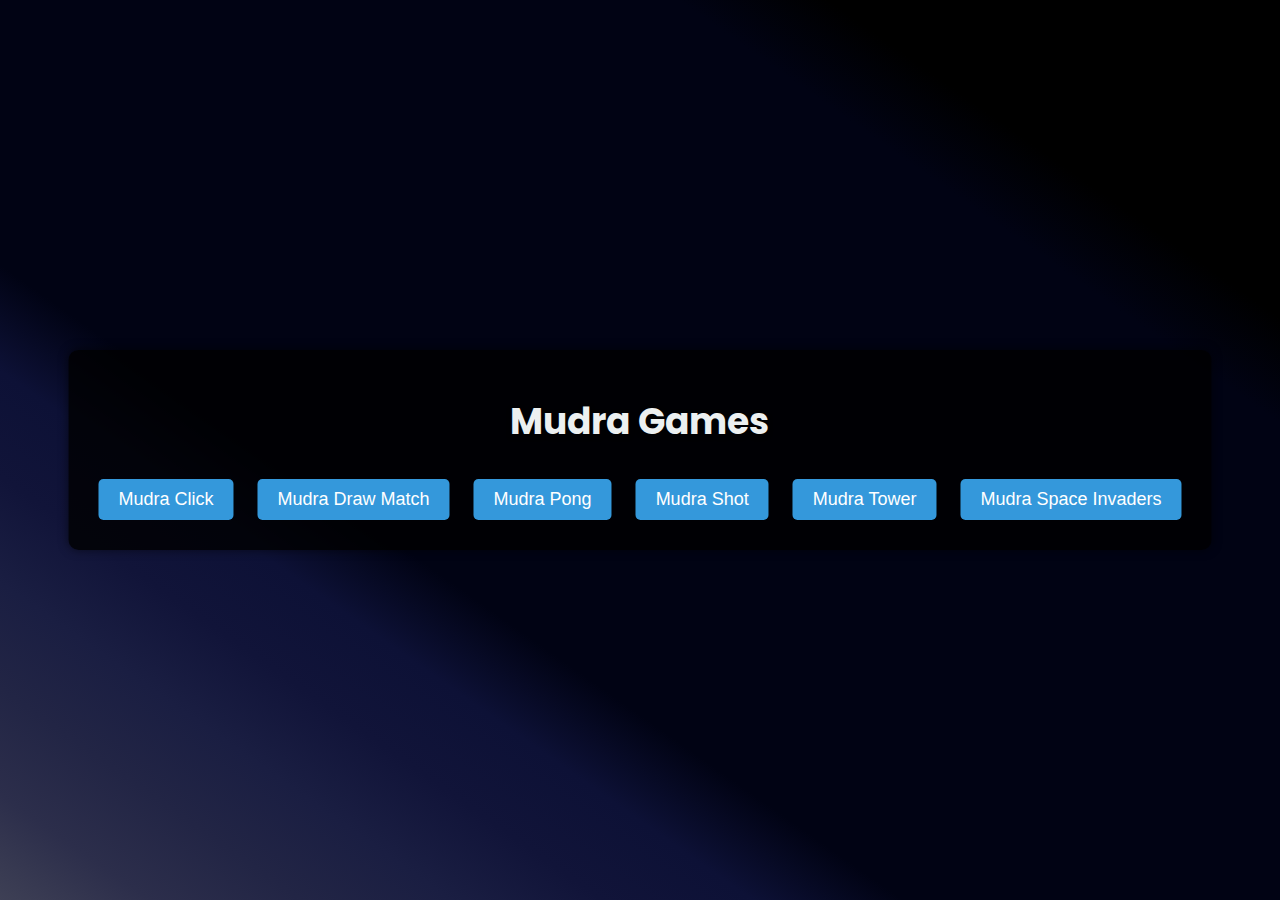
<file: index.html>
<!DOCTYPE html>
<html lang="en">
<head>
    <meta charset="UTF-8">
    <meta name="viewport" content="width=device-width, initial-scale=1.0">
    <title>Mudra Games</title>
	<link rel="stylesheet" href="https://fonts.googleapis.com/css2?family=Poppins:wght@400;600&display=swap">
    <link rel="stylesheet" href="styles.css">
</head>
<body>
    <div id="menu">
        <h1>Mudra Games</h1>
        <div>
            <button class="menuButton" onclick="location.href='MudraClick/mudra_click.html'">Mudra Click</button>
            <button class="menuButton" onclick="location.href='MudraDrawMatch/mudra_draw_match.html'">Mudra Draw Match</button>
            <button class="menuButton" onclick="location.href='MudraPong/mudra_pong.html'">Mudra Pong</button>
            <button class="menuButton" onclick="location.href='MudraShot/mudra_shot.html'">Mudra Shot</button>
            <button class="menuButton" onclick="location.href='MudraTower/mudra_tower.html'">Mudra Tower</button>
            <button class="menuButton" onclick="location.href='MudraSI/mudra_si.html'">Mudra Space Invaders</button>
        </div>
    </div>
</body>
</html>
</file>
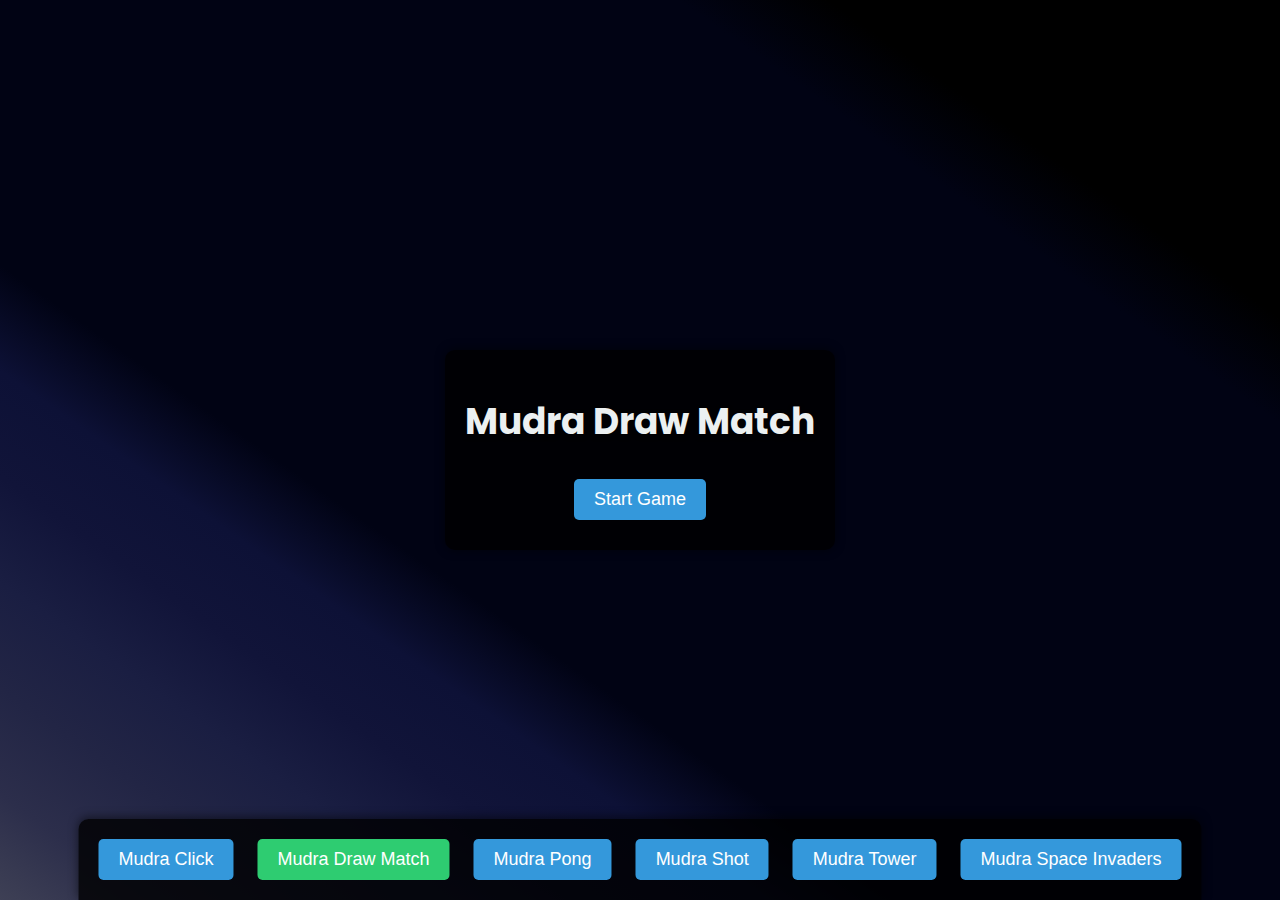
<file: MudraDrawMatch/mudra_draw_match.html>
<!DOCTYPE html>
<html lang="en">
<head>
    <meta charset="UTF-8">
    <meta name="viewport" content="width=device-width, initial-scale=1.0">
    <title>Mudra Draw Match</title>
	<link rel="stylesheet" href="https://fonts.googleapis.com/css2?family=Poppins:wght@400;600&display=swap">
    <link rel="stylesheet" href="mudra_draw_match.css">
</head>
<body>
    <div id="gameContainer" class="hidden">
        <canvas id="predefinedCanvas" class="gameCanvas hidden"></canvas>
        <canvas id="drawingCanvas" class="gameCanvas hidden"></canvas>
    </div>
    <div id="startScreen">
        <h1>Mudra Draw Match</h1>
        <div>
            <button class="menuButton" id="startGameButton">Start Game</button>
        </div>
    </div>
    <div id="gameOver" class="hidden">
        <h1>Game Over</h1>
        <p>Score: <span id="finalScore">0</span></p>
        <button class="menuButton" id="restartGameButton">Play Again</button>
    </div>
    
    <div id="instructions" class="hidden">
        <h1>How to Play</h1>
        <p>Try to match the shape given while drawing with the Mudra band.</p>
        <p>Use your mouse to draw on the canvas and try to recreate the shape as accurately as possible.</p>
        <p>When you are done, click "Submit Drawing" to see your score.</p>
    </div>

    <div id="menu">
        <div>
            <button id="mudraClickButton" class="menuButton" onclick="location.href='../MudraClick/mudra_click.html'">Mudra Click</button>
            <button id="mudraDrawMatchButton" class="menuButton" onclick="location.href='../MudraDrawMatch/mudra_draw_match.html'">Mudra Draw Match</button>
            <button id="mudraPongButton" class="menuButton" onclick="location.href='../MudraPong/mudra_pong.html'">Mudra Pong</button>
            <button id="mudraShotButton" class="menuButton" onclick="location.href='../MudraShot/mudra_shot.html'">Mudra Shot</button>
            <button id="mudraSTowerButton" class="menuButton" onclick="location.href='../MudraTower/mudra_tower.html'">Mudra Tower</button>
            <button id="mudraSpaceInvadersButton" class="menuButton" onclick="location.href='../MudraSI/mudra_si.html'">Mudra Space Invaders</button>
        </div>
    </div>

    <script src="mudra_draw_match.js"></script>
    <script>
        // Highlight the active game
        document.getElementById('mudraDrawMatchButton').classList.add('active');
    </script>
</body>
</html>
</file>
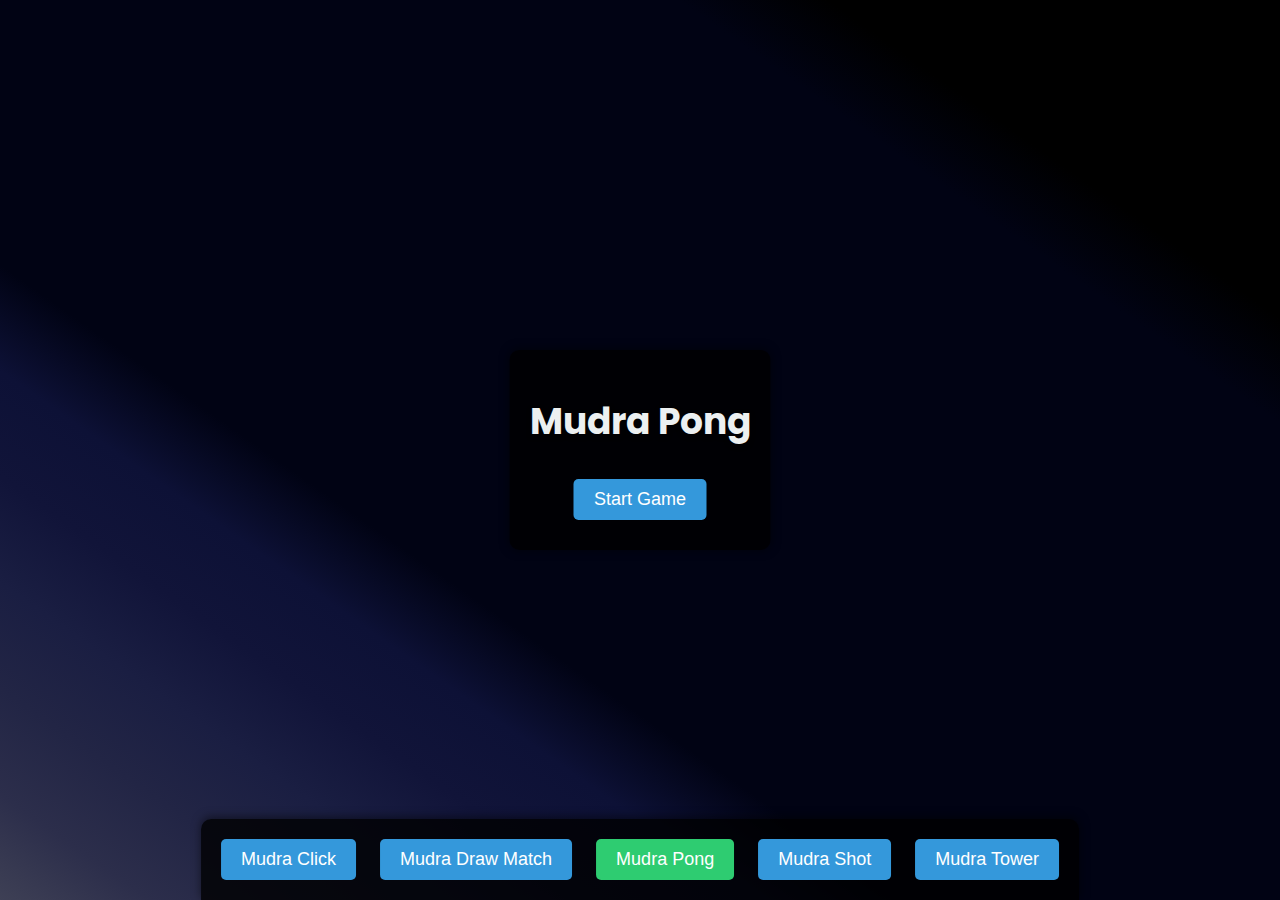
<file: MudraPong/mudra_pong.html>
<!DOCTYPE html>
<html lang="en">
<head>
    <meta charset="UTF-8">
    <meta name="viewport" content="width=device-width, initial-scale=1.0">
    <title>Mudra Pong</title>
	<link rel="stylesheet" href="https://fonts.googleapis.com/css2?family=Poppins:wght@400;600&display=swap">
    <link rel="stylesheet" href="mudra_pong.css">
</head>
<body>
    <canvas id="gameCanvas" class="hidden"></canvas>
    <div id="gameInfo" class="hidden">
        <p id="scoreDisplay">Score: <span id="score">0</span></p>
    </div>
    <div id="startScreen">
        <h1>Mudra Pong</h1>
        <div>
            <button class="menuButton" id="startButton">Start Game</button>
        </div>
    </div>
    <div id="instructions" class="hidden">
        <h1>How to Play</h1>
        <p>Use your mouse to move the paddle left and right.</p>
        <p>Try to keep the ball in play and score as many points as possible.</p>
    </div>
    <div id="gameOver" class="hidden">
        <h1>Game Over</h1>
        <p>Score: <span id="finalScore">0</span></p>
        <button class="menuButton" onclick="restartGame()">Play Again</button>
    </div>
    
    <div id="menu">
        <div>
            <button id="mudraClickButton" class="menuButton" onclick="location.href='../MudraClick/mudra_click.html'">Mudra Click</button>
            <button id="mudraDrawMatchButton" class="menuButton" onclick="location.href='../MudraDrawMatch/mudra_draw_match.html'">Mudra Draw Match</button>
            <button id="mudraPongButton" class="menuButton" onclick="location.href='../MudraPong/mudra_pong.html'">Mudra Pong</button>
            <button id="mudraShotButton" class="menuButton" onclick="location.href='../MudraShot/mudra_shot.html'">Mudra Shot</button>
            <button id="mudraTowerButton" class="menuButton" onclick="location.href='../MudraTower/mudra_tower.html'">Mudra Tower</button>
        </div>
    </div>

    <script src="mudra_pong.js"></script>
    <script>
        // Highlight the active game
        document.getElementById('mudraPongButton').classList.add('active');
    </script>
</body>
</html>
</file>
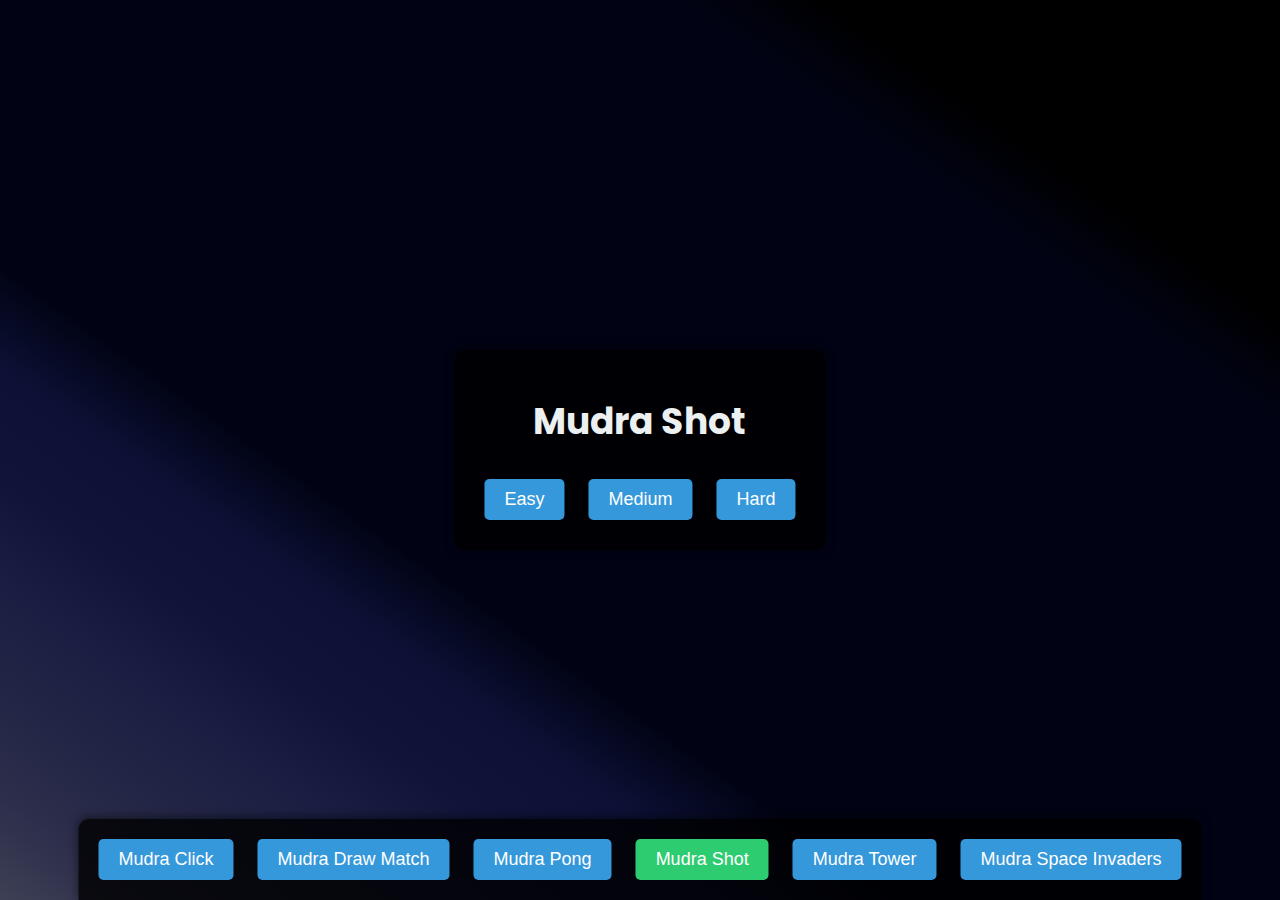
<file: MudraShot/mudra_shot.html>
<!DOCTYPE html>
<html lang="en">
<head>
    <meta charset="UTF-8">
    <meta name="viewport" content="width=device-width, initial-scale=1.0">
    <title>Mudra Shot</title>
	<link rel="stylesheet" href="https://fonts.googleapis.com/css2?family=Poppins:wght@400;600&display=swap">
    <link rel="stylesheet" href="mudra_shot.css">
</head>
<body>
    <canvas id="gameCanvas" class="hidden"></canvas>
    <div id="startScreen" class="visible">
        <h1>Mudra Shot</h1>
        <div>
            <button class="menuButton" onclick="startGame('easy')">Easy</button>
            <button class="menuButton" onclick="startGame('medium')">Medium</button>
            <button class="menuButton" onclick="startGame('hard')">Hard</button>
        </div>
    </div>
    <div id="gameOver" class="hidden">
        <h1 id="gameOverMessage"></h1>
        <button class="menuButton" onclick="restartGame()">Play Again</button>
    </div>
    
    <div id="instructions" class="hidden">
        <h1>How to Play</h1>
        <p>Move the mouse to move your player.</p>
        <p>Click to shoot at the enemy.</p>
        <p>Defeat the enemy to win!</p>
    </div>

    <div id="menu">
        <div>
            <button id="mudraClickButton" class="menuButton" onclick="location.href='../MudraClick/mudra_click.html'">Mudra Click</button>
            <button id="mudraDrawMatchButton" class="menuButton" onclick="location.href='../MudraDrawMatch/mudra_draw_match.html'">Mudra Draw Match</button>
            <button id="mudraPongButton" class="menuButton" onclick="location.href='../MudraPong/mudra_pong.html'">Mudra Pong</button>
            <button id="mudraShotButton" class="menuButton" onclick="location.href='../MudraShot/mudra_shot.html'">Mudra Shot</button>
            <button id="mudraTowerButton" class="menuButton" onclick="location.href='../MudraTower/mudra_tower.html'">Mudra Tower</button>
            <button id="mudraSpaceInvadersButton" class="menuButton" onclick="location.href='../MudraSI/mudra_si.html'">Mudra Space Invaders</button>
        </div>
    </div>

    <script src="mudra_shot.js"></script>
    <script>
        // Highlight the active game
        document.getElementById('mudraShotButton').classList.add('active');
    </script>
</body>
</html>
</file>
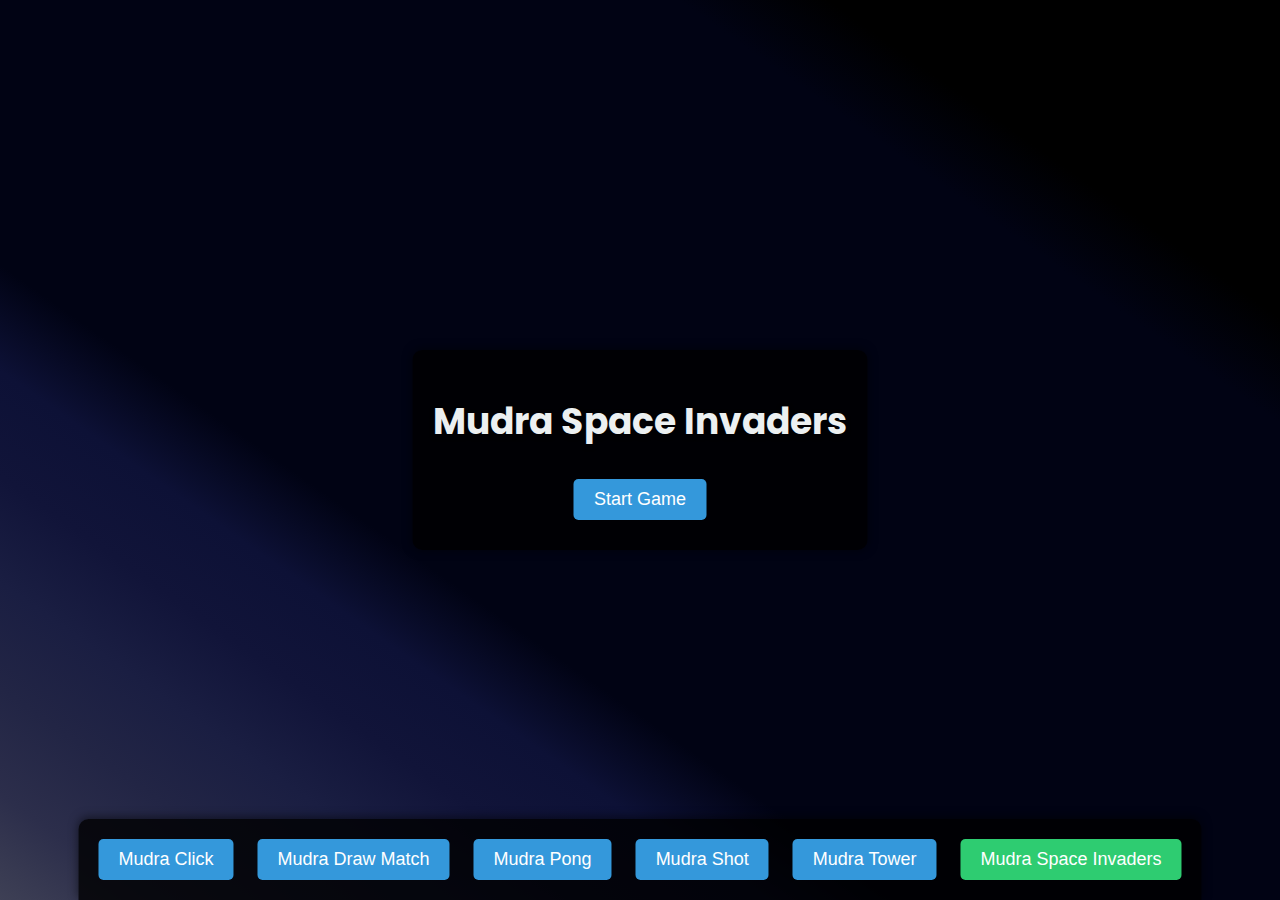
<file: MudraSI/mudra_si.html>
<!DOCTYPE html>
<html lang="en">
<head>
    <meta charset="UTF-8">
    <meta name="viewport" content="width=device-width, initial-scale=1.0">
    <title>Mudra Space Invaders</title>
    <link rel="stylesheet" href="https://fonts.googleapis.com/css2?family=Poppins:wght@400;600&display=swap">
    <link rel="stylesheet" href="mudra_si.css">
</head>
<body>
    <div id="gameContainer">
        <canvas id="gameCanvas" class="hidden"></canvas>
    </div>
    <div id="startScreen">
        <h1>Mudra Space Invaders</h1>
        <button class="menuButton" id="startButton">Start Game</button>
    </div>
    <div id="gameOver" class="hidden">
        <h1>Game Over</h1>
        <p>Score: <span id="finalScore">0</span></p>
        <button class="menuButton" id="restartButton">Play Again</button>
    </div>
    <div id="instructions" class="hidden">
        <h1>How to Play</h1>
        <p>Move the player left and right using the mouse.</p>
        <p>Shoot the enemies by clicking on the canvas.</p>
        <p>Score points by hitting the enemies. Avoid enemy bullets!</p>
    </div>
    <div id="menu">
        <div>
            <button id="mudraClickButton" class="menuButton" onclick="location.href='../MudraClick/mudra_click.html'">Mudra Click</button>
            <button id="mudraDrawMatchButton" class="menuButton" onclick="location.href='../MudraDrawMatch/mudra_draw_match.html'">Mudra Draw Match</button>
            <button id="mudraPongButton" class="menuButton" onclick="location.href='../MudraPong/mudra_pong.html'">Mudra Pong</button>
            <button id="mudraShotButton" class="menuButton" onclick="location.href='../MudraShot/mudra_shot.html'">Mudra Shot</button>
            <button id="mudraTowerButton" class="menuButton" onclick="location.href='../MudraTower/mudra_tower.html'">Mudra Tower</button>
            <button id="mudraSpaceInvadersButton" class="menuButton" onclick="location.href='../MudraSI/mudra_si.html'">Mudra Space Invaders</button>
        </div>
    </div>
    <script src="mudra_si.js"></script>
    <script>
        // Highlight the active game
        document.getElementById('mudraSpaceInvadersButton').classList.add('active');
    </script>
</body>
</html>
</file>
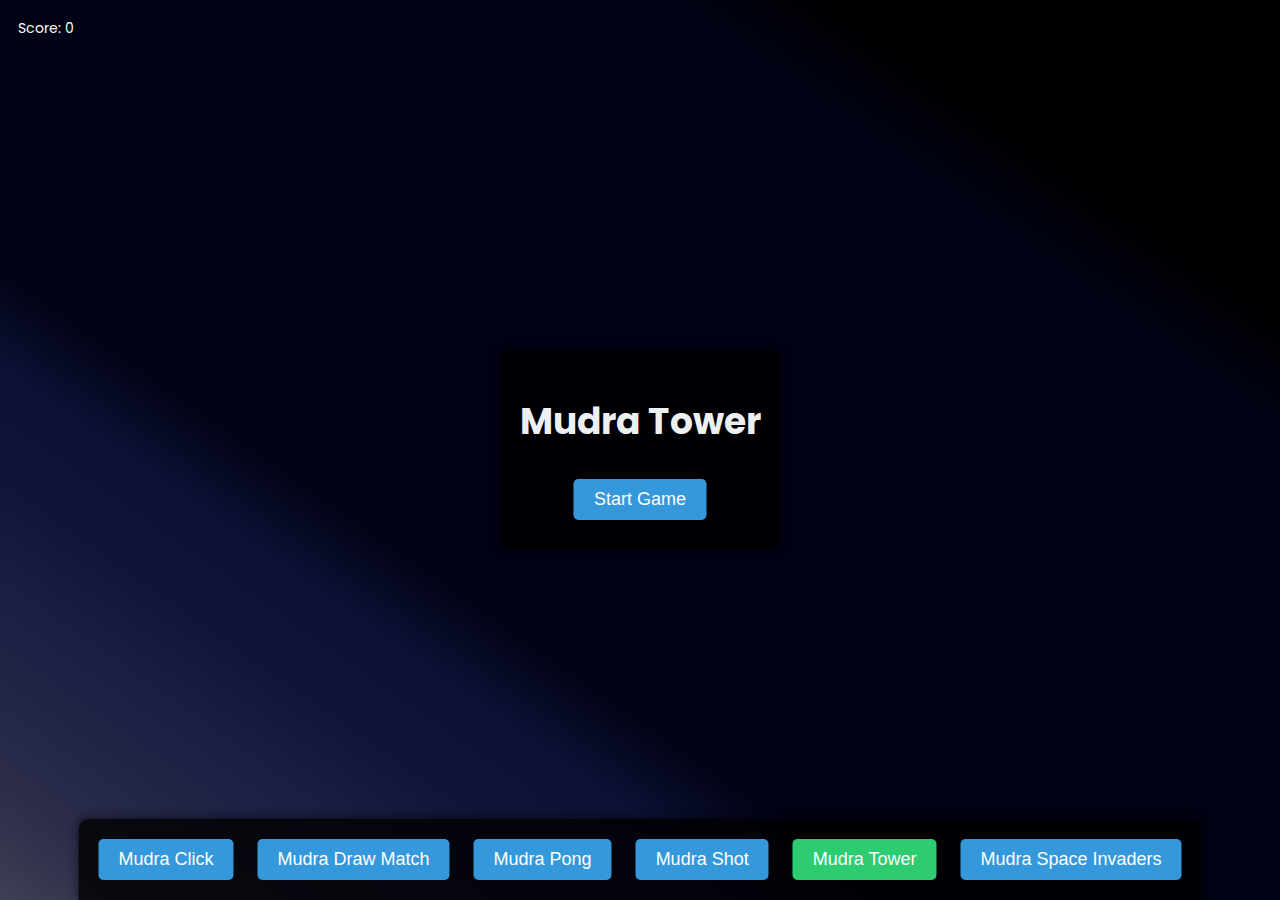
<file: MudraTower/mudra_tower.html>
<html>
<head>
    <meta name="viewport" content="width=device-width, initial-scale=1.0">
    <title>Mudra Tower</title>
    <link rel="stylesheet" href="https://fonts.googleapis.com/css2?family=Poppins:wght@400;600&display=swap">
    <link rel="stylesheet" href="mudra_tower.css">
</head>
<body>
    <div id="gameContainer">
        <div id="timeBarContainer" class="hidden">
            <div id="timeBar"></div>
        </div>
        <div
            style="
                position: absolute;
                top: 10px;
                left: 10px;
                color: white;
                padding: 8px;
                font-family: 'Poppins', sans-serif;
                font-size: 14px;
                user-select: none;
            "
        >
            <span>Score: <span id="scoreEl">0</span></span>
        </div>
        <canvas id="gameCanvas" class="hidden"></canvas>
    </div>
    <div id="gameInfo" class="hidden"></div>
    <div id="startScreen">
        <h1>Mudra Tower</h1>
        <button class="menuButton" id="startButton">Start Game</button>
    </div>
    <div id="gameOver" class="hidden">
        <h1>Game Over</h1>
        <p>Score: <span id="finalScore">0</span></p>
        <button class="menuButton" onclick="restartGame()">Play Again</button>
    </div>
    
    <div id="instructions" class="hidden">
        <h1>How to Play</h1>
        <p>Aim and click to shoot at enemies spawning.</p>
        <p>Survive as long as you can.</p>
    </div>
	
    <div id="menu">
        <div>
            <button id="mudraClickButton" class="menuButton" onclick="location.href='../MudraClick/mudra_click.html'">Mudra Click</button>
            <button id="mudraDrawMatchButton" class="menuButton" onclick="location.href='../MudraDrawMatch/mudra_draw_match.html'">Mudra Draw Match</button>
            <button id="mudraPongButton" class="menuButton" onclick="location.href='../MudraPong/mudra_pong.html'">Mudra Pong</button>
            <button id="mudraShotButton" class="menuButton" onclick="location.href='../MudraShot/mudra_shot.html'">Mudra Shot</button>
            <button id="mudraTowerButton" class="menuButton" onclick="location.href='../MudraTower/mudra_tower.html'">Mudra Tower</button>
            <button id="mudraSpaceInvadersButton" class="menuButton" onclick="location.href='../MudraSI/mudra_si.html'">Mudra Space Invaders</button>
        </div>
    </div>
	<script
      src="https://cdnjs.cloudflare.com/ajax/libs/gsap/3.10.2/gsap.min.js"
      integrity="sha512-kVlGhj2qFy+KBCFuvjBJTGUMxbdqJKs4yK2jh0e0VPhWUPiPC87bzm4THmaaIee3Oj7j6sDpTTgm2EPPiESqBg=="
      crossorigin="anonymous"
      referrerpolicy="no-referrer"
    ></script>
    <script src="mudra_tower.js"></script>
    <script>
        document.getElementById('mudraTowerButton').classList.add('active');
    </script>
</body>
</html>
</file>
<file: styles.css>
body {
    margin: 0;
    overflow: hidden;
    display: flex;
    justify-content: center;
    align-items: center;
    height: 100vh;
    background-image: linear-gradient(to left bottom, #000000, #000000, #000000, #000000, #010314, #010314, #010314, #010314, #010314, #010314, #010314, #010314, #0d1136, #111439, #1a1e42, #222545, #2c2e4b, #3e4055);
    flex-direction: column;
    font-family: 'Poppins', sans-serif; /* Set font to Poppins */
    color: white;
    text-align: center;
}

#menu {
    position: absolute;
	width: max-content;
    top: 50%;
    left: 50%;
    transform: translate(-50%, -50%);
    text-align: center;
    background: rgba(0, 0, 0, 0.8);
    padding: 20px;
    border-radius: 10px;
    box-shadow: 0 0 10px rgba(0, 0, 0, 0.5);
}

button.menuButton {
    padding: 10px 20px;
    font-size: 18px;
    cursor: pointer;
    background: #3498db;
    border: none;
    border-radius: 5px;
    color: white;
    margin: 10px;
    transition: background 0.3s ease, transform 0.3s ease;
}

button.menuButton:hover {
    background: #2980b9;
    transform: scale(1.1);
}

button.menuButton:active {
    transform: scale(1.05);
}

h1 {
    font-size: 36px;
    margin-bottom: 20px;
    color: #ecf0f1;
    text-shadow: 0 2px 5px rgba(0, 0, 0, 0.5);
}

p {
    font-size: 18px;
    color: #bdc3c7;
}
</file>
<file: MudraDrawMatch/mudra_draw_match.css>
body {
    margin: 0;
    overflow: hidden;
    display: flex;
    justify-content: center;
    align-items: center;
    height: 100vh;
    background-image: linear-gradient(to left bottom, #000000, #000000, #000000, #000000, #010314, #010314, #010314, #010314, #010314, #010314, #010314, #010314, #0d1136, #111439, #1a1e42, #222545, #2c2e4b, #3e4055);
    flex-direction: column;
    font-family: 'Poppins', sans-serif; /* Set font to Poppins */
    color: white;
    text-align: center;
    position: relative;
}

canvas.gameCanvas {
    border: 1px solid #fff;
    width: 400px;
    height: 300px;
    margin: 10px;
    background: white;
}

.hidden {
    display: none;
}

#gameContainer {
    display: flex;
    justify-content: center;
    align-items: center;
    gap: 20px;
}

#startScreen, #gameOver, #instructions {
    position: absolute;
    top: 50%;
    left: 50%;
    transform: translate(-50%, -50%);
    text-align: center;
    background: rgba(0, 0, 0, 0.8);
    padding: 20px;
    border-radius: 10px;
    box-shadow: 0 0 10px rgba(0, 0, 0, 0.5);
    transition: all 0.5s ease;
}

#menu {
    position: absolute;
	width: max-content;
    bottom: 0; /* Initially show the menu */
    left: 50%;
    transform: translateX(-50%);
    text-align: center;
    background: rgba(0, 0, 0, 0.8);
    padding: 10px;
    border-radius: 10px 10px 0 0;
    box-shadow: 0 -2px 10px rgba(0, 0, 0, 0.5);
    transition: bottom 0.3s ease;
}

button.menuButton {
    padding: 10px 20px;
    font-size: 18px;
    cursor: pointer;
    background: #3498db;
    border: none;
    border-radius: 5px;
    color: white;
    margin: 10px;
    transition: background 0.3s ease, transform 0.3s ease;
}

button.menuButton:hover {
    background: #2980b9;
    transform: scale(1.1);
}

button.menuButton:active {
    transform: scale(1.05);
}

button.menuButton.active {
    background: #2ecc71;
}

h1 {
    font-size: 36px;
    margin-bottom: 20px;
    color: #ecf0f1;
    text-shadow: 0 2px 5px rgba(0, 0, 0, 0.5);
}

p {
    font-size: 18px;
    color: #bdc3c7;
}
</file>
<file: MudraPong/mudra_pong.css>
body {
    margin: 0;
    overflow: hidden;
    display: flex;
    justify-content: center;
    align-items: center;
    height: 100vh;
    background-image: linear-gradient(to left bottom, #000000, #000000, #000000, #000000, #010314, #010314, #010314, #010314, #010314, #010314, #010314, #010314, #0d1136, #111439, #1a1e42, #222545, #2c2e4b, #3e4055);
    flex-direction: column;
    font-family: 'Poppins', sans-serif; /* Set font to Poppins */
    color: white;
    text-align: center;
    position: relative;
}

#gameCanvas {
    border: 1px solid #fff;
    width: 80vw;
    height: 60vh;
}

#gameInfo {
    position: absolute;
    top: 10px;
    left: 50%;
    transform: translateX(-50%);
    text-align: center;
    color: #fff;
}

#startScreen, #instructions, #gameOver {
    position: absolute;
    top: 50%;
    left: 50%;
    transform: translate(-50%, -50%);
    text-align: center;
    background: rgba(0, 0, 0, 0.8);
    padding: 20px;
    border-radius: 10px;
    box-shadow: 0 0 10px rgba(0, 0, 0, 0.5);
}

.hidden {
    display: none;
}

#menu {
    position: absolute;
	width: max-content;
    bottom: 0; /* Initially show the menu */
    left: 50%;
    transform: translateX(-50%);
    text-align: center;
    background: rgba(0, 0, 0, 0.8);
    padding: 10px;
    border-radius: 10px 10px 0 0;
    box-shadow: 0 -2px 10px rgba(0, 0, 0, 0.5);
    transition: bottom 0.3s ease;
}

button.menuButton {
    padding: 10px 20px;
    font-size: 18px;
    cursor: pointer;
    background: #3498db;
    border: none;
    border-radius: 5px;
    color: white;
    margin: 10px;
    transition: background 0.3s ease, transform 0.3s ease;
}

button.menuButton:hover {
    background: #2980b9;
    transform: scale(1.1);
}

button.menuButton:active {
    transform: scale(1.05);
}

button.menuButton.active {
    background: #2ecc71;
}

h1 {
    font-size: 36px;
    margin-bottom: 20px;
    color: #ecf0f1;
    text-shadow: 0 2px 5px rgba(0, 0, 0, 0.5);
}

p {
    font-size: 18px;
    color: #bdc3c7;
}

#scoreDisplay {
    font-size: 24px;
    color: white;
    text-shadow: 0 2px 5px rgba(0, 0, 0, 0.5);
}
</file>
<file: MudraShot/mudra_shot.css>
body {
    margin: 0;
    overflow: hidden;
    display: flex;
    justify-content: center;
    align-items: center;
    height: 100vh;
    background-image: linear-gradient(to left bottom, #000000, #000000, #000000, #000000, #010314, #010314, #010314, #010314, #010314, #010314, #010314, #010314, #0d1136, #111439, #1a1e42, #222545, #2c2e4b, #3e4055);
    flex-direction: column;
    font-family: 'Poppins', sans-serif; /* Set font to Poppins */
    color: white;
    text-align: center;
    position: relative;
}

#gameCanvas {
    border: 1px solid #fff;
    width: 80%;
    height: 80%;
}

#startScreen, #gameOver, #instructions {
    position: absolute;
    top: 50%;
    left: 50%;
    transform: translate(-50%, -50%);
    text-align: center;
    background: rgba(0, 0, 0, 0.8);
    padding: 20px;
    border-radius: 10px;
    box-shadow: 0 0 10px rgba(0, 0, 0, 0.5);
}

.hidden {
    display: none;
}

#menu {
    position: absolute;
	width: max-content;
    bottom: 0; /* Initially show the menu */
    left: 50%;
    transform: translateX(-50%);
    text-align: center;
    background: rgba(0, 0, 0, 0.8);
    padding: 10px;
    border-radius: 10px 10px 0 0;
    box-shadow: 0 -2px 10px rgba(0, 0, 0, 0.5);
    transition: bottom 0.3s ease;
}

button.menuButton {
    padding: 10px 20px;
    font-size: 18px;
    cursor: pointer;
    background: #3498db;
    border: none;
    border-radius: 5px;
    color: white;
    margin: 10px;
    transition: background 0.3s ease, transform 0.3s ease;
}

button.menuButton:hover {
    background: #2980b9;
    transform: scale(1.1);
}

button.menuButton:active {
    transform: scale(1.05);
}

button.menuButton.active {
    background: #2ecc71;
}

h1 {
    font-size: 36px;
    margin-bottom: 20px;
    color: #ecf0f1;
    text-shadow: 0 2px 5px rgba(0, 0, 0, 0.5);
}

p {
    font-size: 18px;
    color: #bdc3c7;
}
</file>
<file: MudraSI/mudra_si.css>
body {
    margin: 0;
    overflow: hidden;
    display: flex;
    justify-content: center;
    align-items: center;
    height: 100vh;
    background-image: linear-gradient(to left bottom, #000000, #000000, #000000, #000000, #010314, #010314, #010314, #010314, #010314, #010314, #010314, #010314, #0d1136, #111439, #1a1e42, #222545, #2c2e4b, #3e4055);
    flex-direction: column;
    font-family: 'Poppins', sans-serif;
    color: white;
    text-align: center;
    position: relative;
}

#gameContainer {
    position: relative;
    width: 90%;
    height: 90%;
}

#gameCanvas {
    border: 1px solid #fff;
    width: 100%;
    height: 100%;
    box-sizing: border-box; /* Ensure border is included in the element's dimensions */
}

#startScreen, #gameOver, #instructions {
    position: absolute;
    top: 50%;
    left: 50%;
    transform: translate(-50%, -50%);
    text-align: center;
    background: rgba(0, 0, 0, 0.8);
    padding: 20px;
    border-radius: 10px;
    box-shadow: 0 0 10px rgba(0, 0, 0, 0.5);
}

.hidden {
    display: none;
}

#menu {
    position: absolute;
    width: max-content;
    bottom: 0;
    left: 50%;
    transform: translateX(-50%);
    text-align: center;
    background: rgba(0, 0, 0, 0.8);
    padding: 10px;
    border-radius: 10px 10px 0 0;
    box-shadow: 0 -2px 10px rgba(0, 0, 0, 0.5);
    transition: bottom 0.3s ease;
}

button.menuButton {
    padding: 10px 20px;
    font-size: 18px;
    cursor: pointer;
    background: #3498db;
    border: none;
    border-radius: 5px;
    color: white;
    margin: 10px;
    transition: background 0.3s ease, transform 0.3s ease;
}

button.menuButton:hover {
    background: #2980b9;
    transform: scale(1.1);
}

button.menuButton:active {
    transform: scale(1.05);
}

button.menuButton.active {
    background: #2ecc71;
}

h1 {
    font-size: 36px;
    margin-bottom: 20px;
    color: #ecf0f1;
    text-shadow: 0 2px 5px rgba(0, 0, 0, 0.5);
}

p {
    font-size: 18px;
    color: #bdc3c7;
}
</file>
<file: MudraTower/mudra_tower.css>
body {
    margin: 0;
    overflow: hidden;
    display: flex;
    justify-content: center;
    align-items: center;
    height: 100vh;
    background-image: linear-gradient(to left bottom, #000000, #000000, #000000, #000000, #010314, #010314, #010314, #010314, #010314, #010314, #010314, #010314, #0d1136, #111439, #1a1e42, #222545, #2c2e4b, #3e4055);
    flex-direction: column;
    font-family: 'Poppins', sans-serif;
    color: white;
    text-align: center;
    position: relative;
}

#gameCanvas {
    border: 1px solid #fff;
    width: 90%;
    height: 90%;
}

#startScreen, #gameOver, #instructions {
    position: absolute;
    top: 50%;
    left: 50%;
    transform: translate(-50%, -50%);
    text-align: center;
    background: rgba(0, 0, 0, 0.8);
    padding: 20px;
    border-radius: 10px;
    box-shadow: 0 0 10px rgba(0, 0, 0, 0.5);
}

.hidden {
    display: none;
}

#menu {
    position: absolute;
	width: max-content;
    bottom: 0;
    left: 50%;
    transform: translateX(-50%);
    text-align: center;
    background: rgba(0, 0, 0, 0.8);
    padding: 10px;
    border-radius: 10px 10px 0 0;
    box-shadow: 0 -2px 10px rgba(0, 0, 0, 0.5);
    transition: bottom 0.3s ease;
}

button.menuButton {
    padding: 10px 20px;
    font-size: 18px;
    cursor: pointer;
    background: #3498db;
    border: none;
    border-radius: 5px;
    color: white;
    margin: 10px;
    transition: background 0.3s ease, transform 0.3s ease;
}

button.menuButton:hover {
    background: #2980b9;
    transform: scale(1.1);
}

button.menuButton:active {
    transform: scale(1.05);
}

button.menuButton.active {
    background: #2ecc71;
}

h1 {
    font-size: 36px;
    margin-bottom: 20px;
    color: #ecf0f1;
    text-shadow: 0 2px 5px rgba(0, 0, 0, 0.5);
}

p {
    font-size: 18px;
    color: #bdc3c7;
}
</file>
